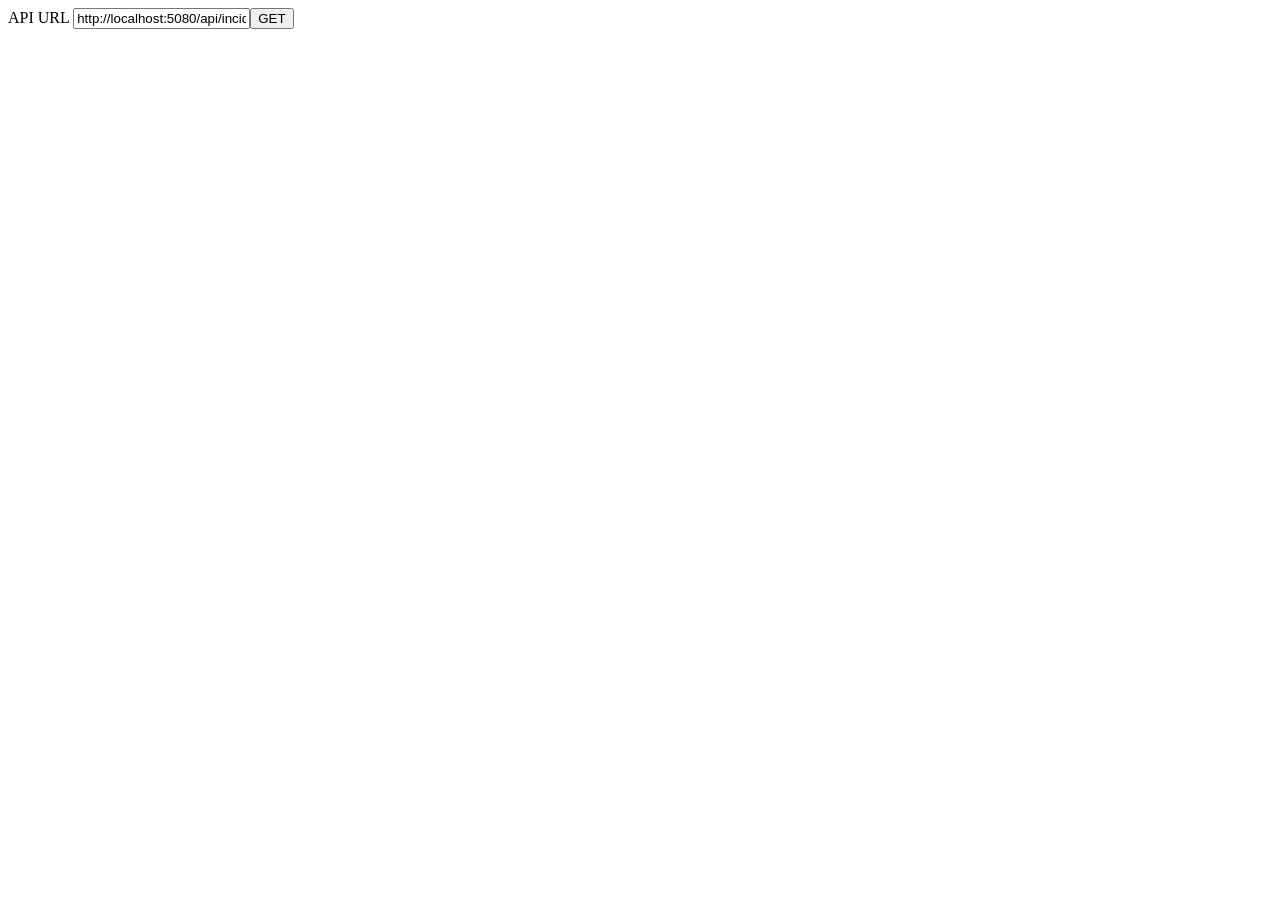
<file: demonstrations/cors-probe/index.html>
<!doctype html><html lang="uk"><meta charset="utf-8"><title>CORS probe</title>
<label>API URL <input id="url" value="http://localhost:5080/api/incidents"></label><button id="probe">GET</button><pre id="result"></pre>
<script src="probe.js" defer></script></html>
</file>
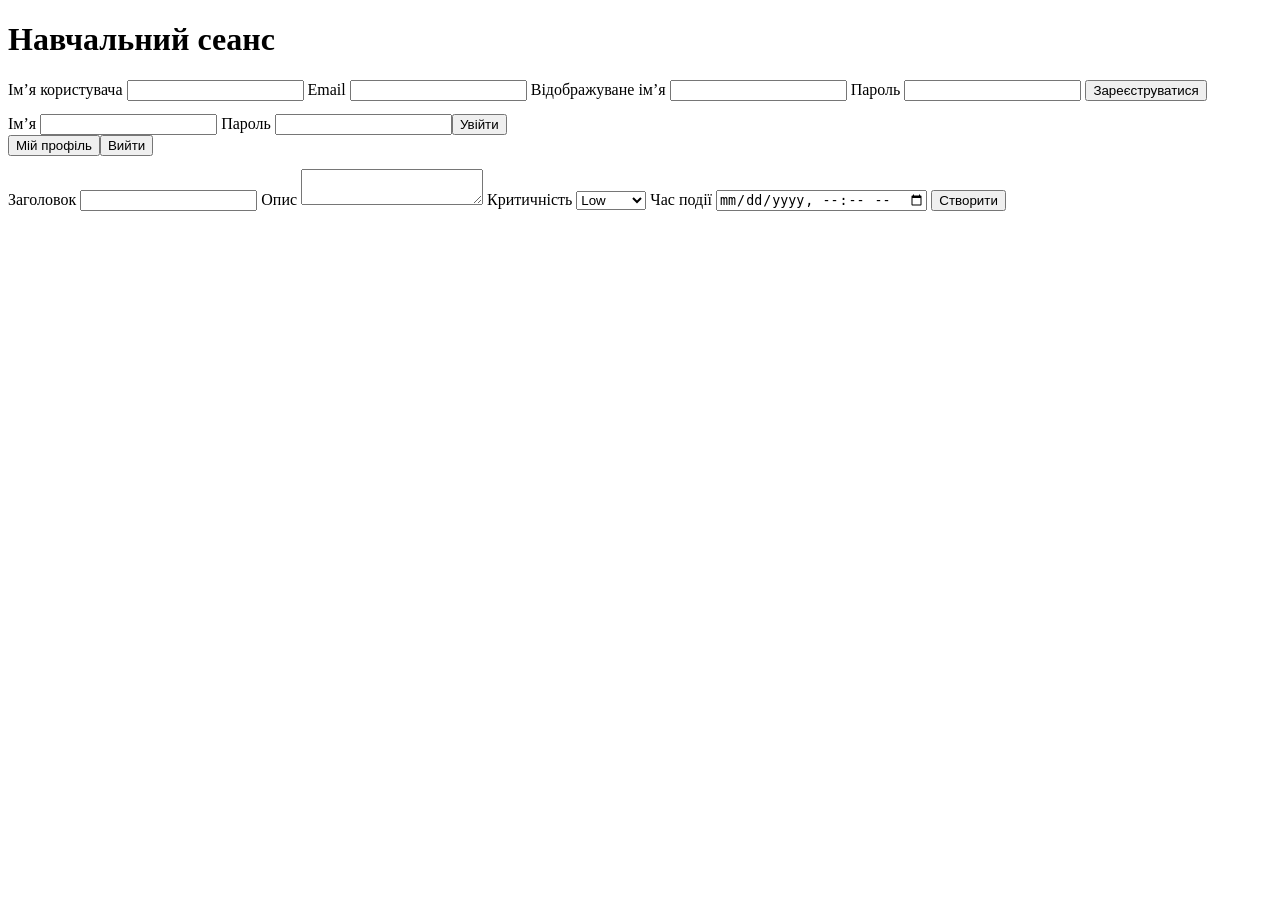
<file: src/SecureLab.Api/Client/auth-lab.html>
<!doctype html>
<html lang="uk"><meta charset="utf-8"><title>ЛР 03 — сеанс</title>
<h1>Навчальний сеанс</h1>

<form id="register"><label>Ім’я користувача <input name="userName" required></label>
<label>Email <input name="email" type="email" required></label>
<label>Відображуване ім’я <input name="displayName" required></label>
<label>Пароль <input name="password" type="password" autocomplete="new-password" required></label>
<button>Зареєструватися</button></form>
<pre id="registerResult"></pre>

<form id="login"><label>Ім’я <input name="userName" autocomplete="username" required></label>
<label>Пароль <input name="password" type="password" autocomplete="current-password" required></label><button>Увійти</button></form>
<button id="me">Мій профіль</button><button id="logout">Вийти</button><pre id="result"></pre>

<pre id="profile"></pre>

<form id="create">
<label>Заголовок <input name="title" required></label>
<label>Опис <textarea name="description" required></textarea></label>
<label>Критичність <select name="severity"><option>Low</option><option>Medium</option><option>High</option><option>Critical</option></select></label>
<label>Час події <input name="occurredAtUtc" type="datetime-local" required></label>
<button>Створити</button></form>
<pre id="createResult"></pre>
<script src="csrf.js" defer></script>
<script src="auth-lab.js" defer></script></html>
</file>
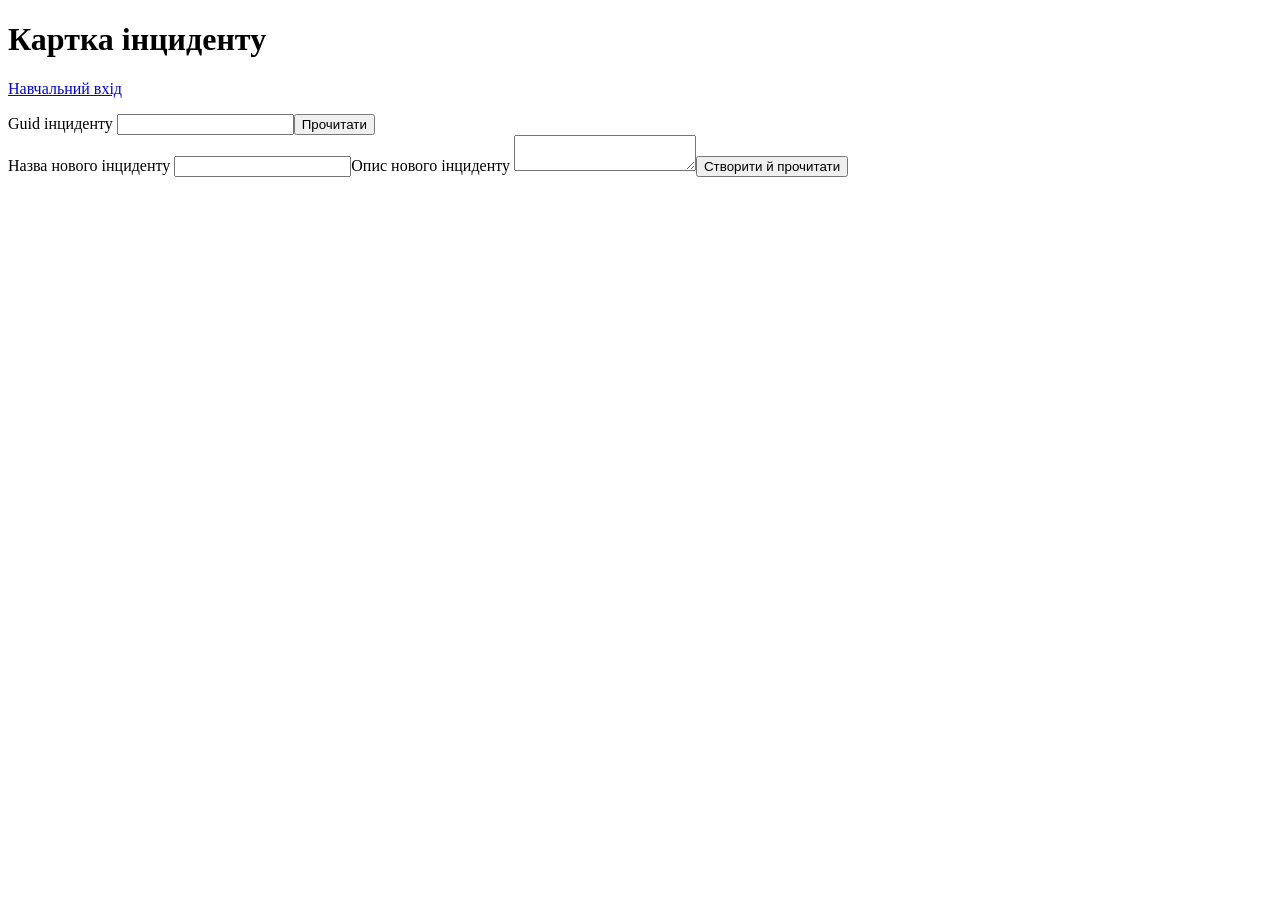
<file: src/SecureLab.Api/Client/browser-lab.html>
<!doctype html>
<html lang="uk"><meta charset="utf-8"><title>ЛР 05 — браузерний потік</title>
<h1>Картка інциденту</h1><p><a href="auth-lab.html">Навчальний вхід</a></p>
<label>Guid інциденту <input id="incident-id"></label><button id="load">Прочитати</button>
<form id="edit"><label>Назва нового інциденту <input name="title" required maxlength="160"></label><label>Опис нового інциденту <textarea name="description" required></textarea></label><button>Створити й прочитати</button></form>
<p id="status"></p><h2 id="title"></h2><div id="description"></div><div id="comments"></div>
<span id="lab05-marker-target" hidden aria-hidden="true"></span><script src="csrf.js" defer></script><script src="browser-lab.js" defer></script></html>
</file>
